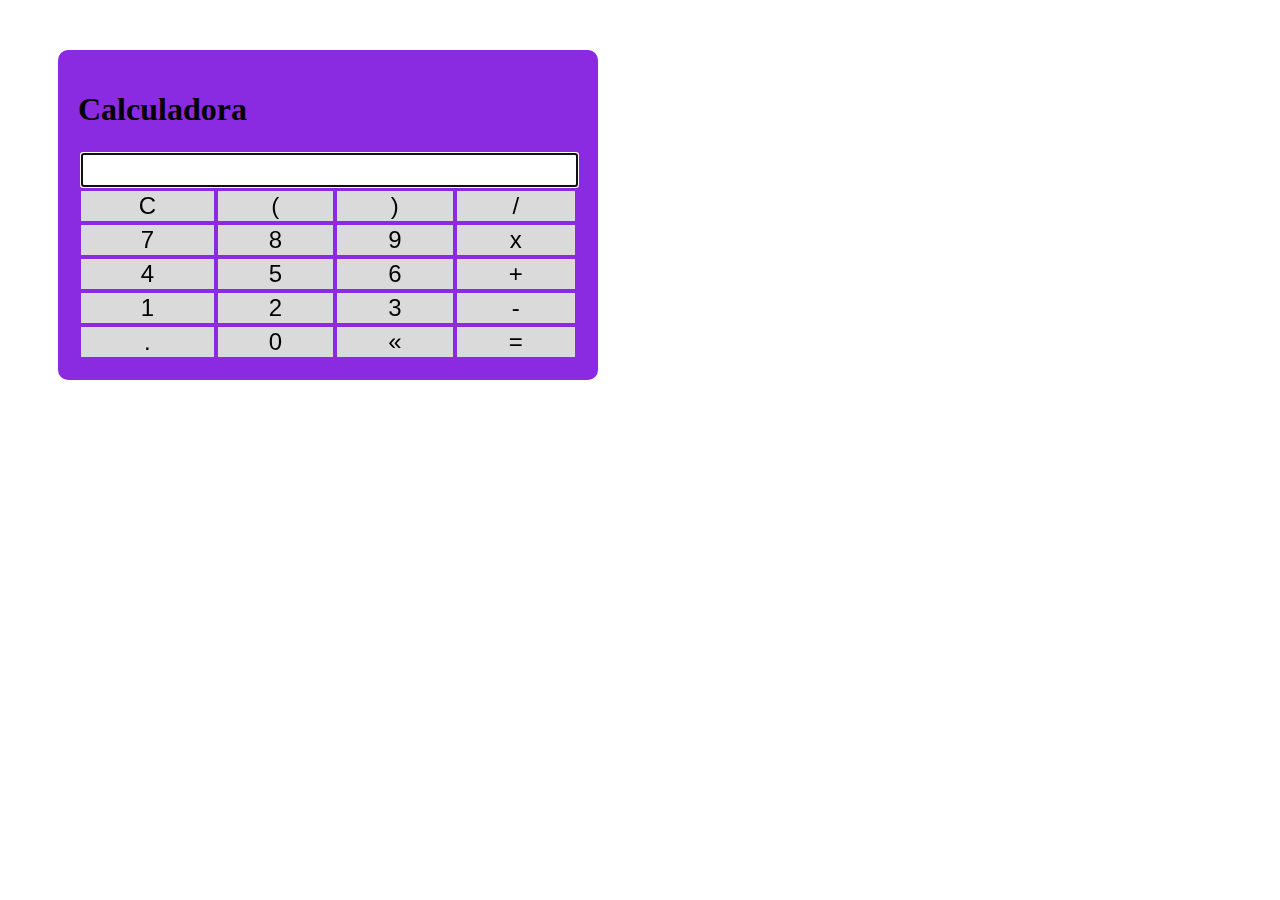
<file: index.html>
<!DOCTYPE html>
<html lang="pt-BR">

<head>
    <meta charset="UTF-8">
    <meta name="viewport" content="width=device-width, initial-scale=1.0">
    <title>Modelo</title>
    <link rel="stylesheet"href="./assets/css/style.css">

</head>

<body>

    <section class="container">
        <h1>Calculadora</h1>
        <table class="calculadora">
            <tr>
                <td colspan="4"><input type="text" name="" class="display"></td>
            </tr>

            <tr>
                <td><button class="btn btn-clear">C</button></td>
                <td><button class="btn btn-num">(</button></td>
                <td><button class="btn btn-num">)</button></td>
                <td><button class="btn btn-num">/</button></td>
            </tr>
            <tr>
                <td><button class="btn btn-num">7</button></td>
                <td><button class="btn btn-num">8</button></td>
                <td><button class="btn btn-num">9</button></td>
                <td><button class="btn btn-num">x</button></td>
            </tr>
            <tr>
                <td><button class="btn btn-num">4</button></td>
                <td><button class="btn btn-num">5</button></td>
                <td><button class="btn btn-num">6</button></td>
                <td><button class="btn btn-num">+</button></td>
            </tr>
            <tr>
                <td><button class="btn btn-num">1</button></td>
                <td><button class="btn btn-num">2</button></td>
                <td><button class="btn btn-num">3</button></td>
                <td><button class="btn btn-num">-</button></td>
            </tr>
            <tr>
                <td><button class="btn btn-num">.</button></td>
                <td><button class="btn btn-num">0</button></td>
                <td><button class="btn btn-del">&laquo;</button></td>
                <td><button class="btn btn-eq">=</button></td>
            </tr>
        </table>
    </section>

    <script src="./assets/js/main.js"></script>
</body>

</html>
</file>
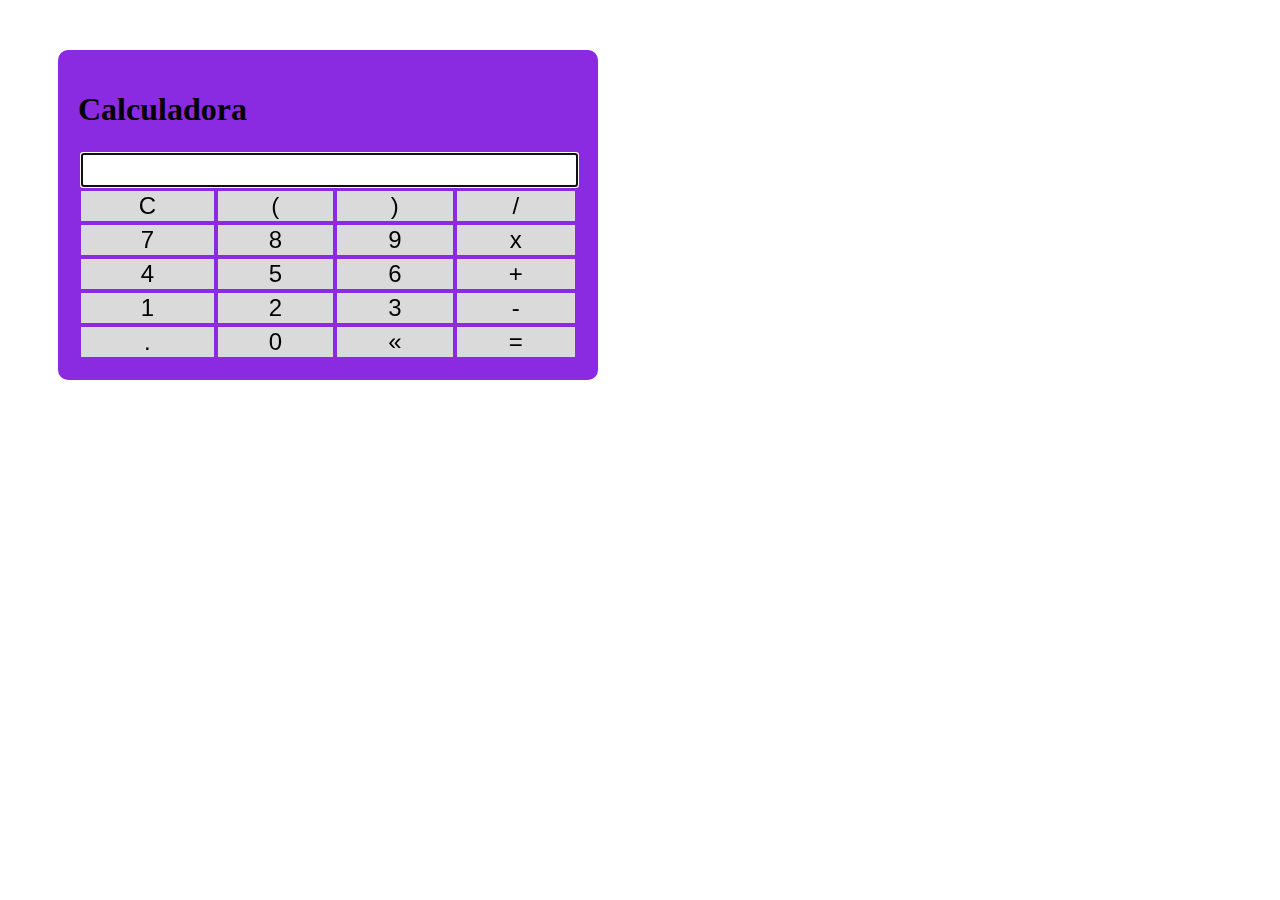
<file: inde.html>
<!DOCTYPE html>
<html lang="pt-BR">

<head>
    <meta charset="UTF-8">
    <meta name="viewport" content="width=device-width, initial-scale=1.0">
    <title>Modelo</title>
    <link rel="stylesheet" href="./assets/css/style.css">

</head>

<body>

    <section class="container">
        <h1>Calculadora</h1>
        <table class="calculadora">
            <tr>
                <td colspan="4"><input type="text" name="" class="display"></td>
            </tr>

            <tr>
                <td><button class="btn btn-clear">C</button></td>
                <td><button class="btn btn-num">(</button></td>
                <td><button class="btn btn-num">)</button></td>
                <td><button class="btn btn-num">/</button></td>
            </tr>
            <tr>
                <td><button class="btn btn-num">7</button></td>
                <td><button class="btn btn-num">8</button></td>
                <td><button class="btn btn-num">9</button></td>
                <td><button class="btn btn-num">x</button></td>
            </tr>
            <tr>
                <td><button class="btn btn-num">4</button></td>
                <td><button class="btn btn-num">5</button></td>
                <td><button class="btn btn-num">6</button></td>
                <td><button class="btn btn-num">+</button></td>
            </tr>
            <tr>
                <td><button class="btn btn-num">1</button></td>
                <td><button class="btn btn-num">2</button></td>
                <td><button class="btn btn-num">3</button></td>
                <td><button class="btn btn-num">-</button></td>
            </tr>
            <tr>
                <td><button class="btn btn-num">.</button></td>
                <td><button class="btn btn-num">0</button></td>
                <td><button class="btn btn-del">&laquo;</button></td>
                <td><button class="btn btn-eq">=</button></td>
            </tr>
        </table>
    </section>

    <script src="./assets/js/main.js"></script>
</body>

</html>
</file>
<file: assets/css/style.css>
@import url('https://fonts.googleapis.com/css2?family=Open+Sans:wght@400;700&display=swap');
@import url('https://fonts.googleapis.com/css2?family=Open+Sans:wght@700&display=swap');

body{
    font-size: 1.0em;
}

.container{
    background-color: blueviolet;
    width: 500px;
    margin: 50px;
    padding: 20px;
    border-radius: 10px;

}
.calculadora {
    width: 500px;
    height: 200px;
}
.display{
    font-size: 1.5em;
    width: 99%;
    text-align: right;
}
.btn{
    width: 100%;
    font-size: 1.5em;
    background-color: rgb(218, 218, 218);
    border: none;
    cursor: pointer;
}
.btn:hover{
    background-color: darkgray;
}
</file>
